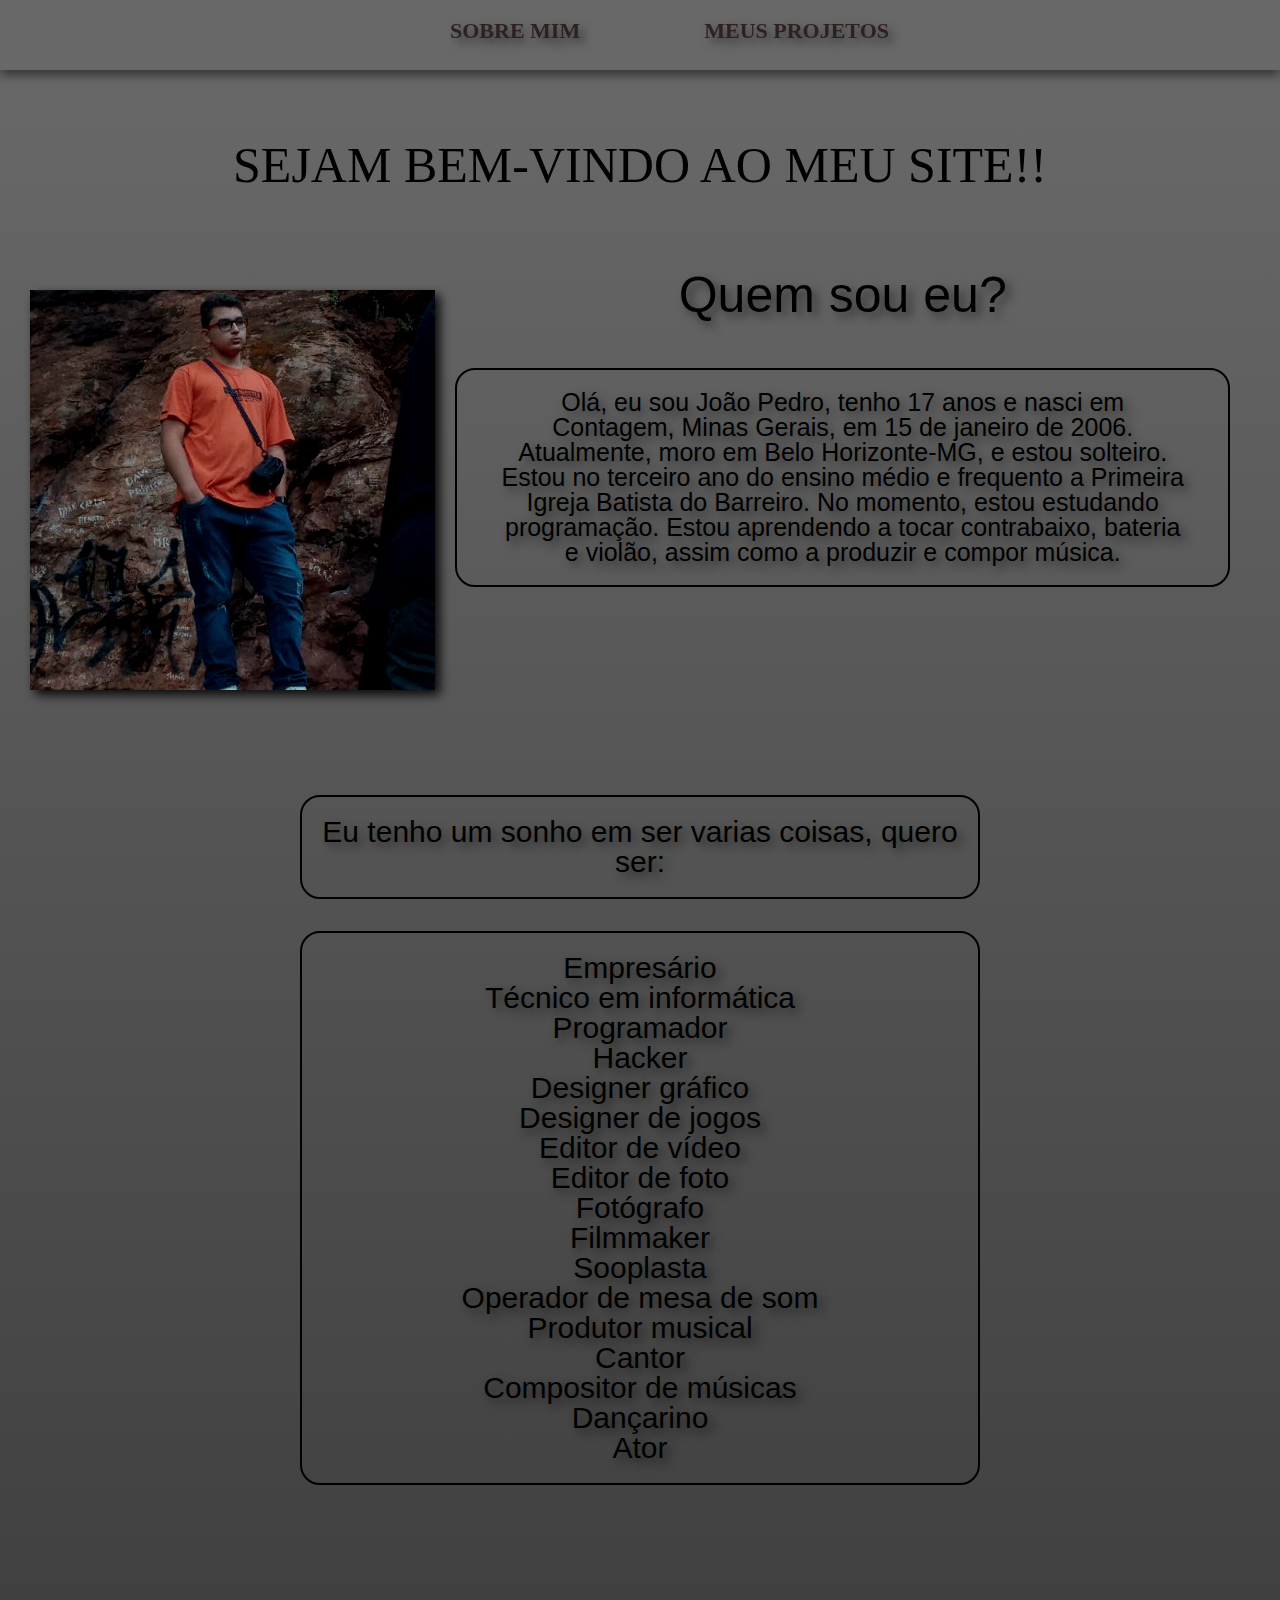
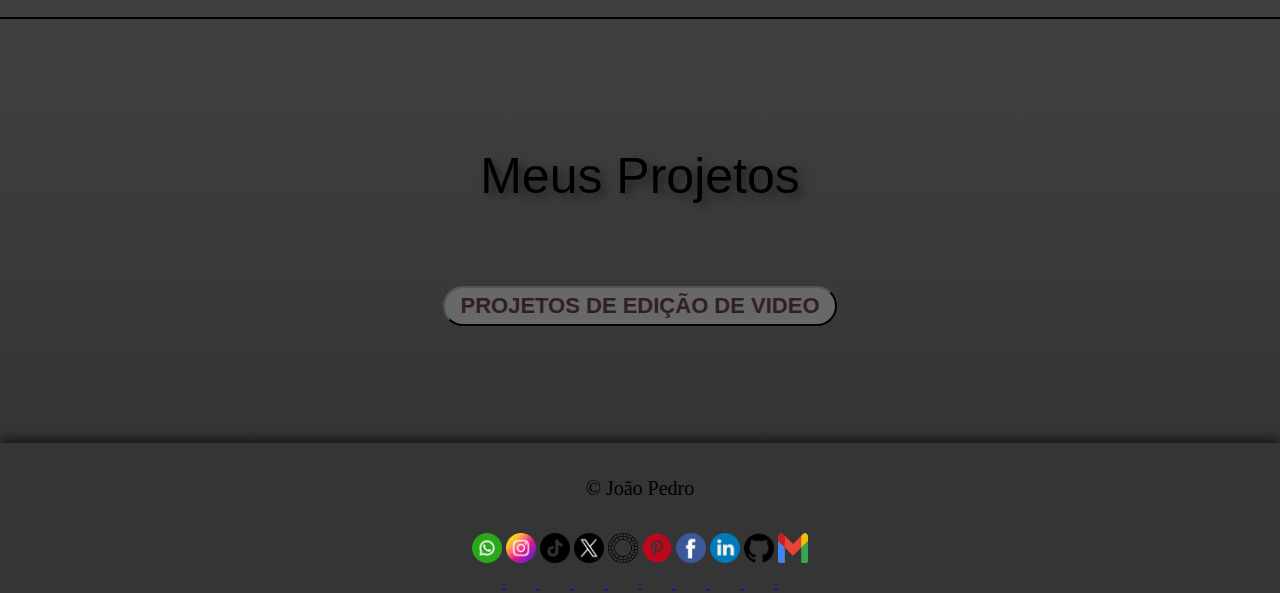
<file: index.html>
<!DOCTYPE html>
<html lang="pt-br">

<head>
    <meta charset="UTF-8">
    <meta name="viewport" content="width=device-width">
    <title> João Pedro Blog</title>
    <link rel="stylesheet" href="css/style.css">
    <link rel="stylesheet" href="css/reset.css">
    <link rel="icon" href="picture/meus-pes.jpg">
</head>

<body>
    <header>

        <div class="menu">
            <nav>
                <ul>
                    <li><a href="#how_is_me">Sobre Mim</a></li>
                    <li><a href="#projetos">Meus Projetos</a></li>
                    <!--
                                <li><a href="">Minha empresa</a></li>
                                <li><a href="">Músicas</a></li>
                            -->
                    <script src="js/scrool.js"></script>
                </ul>

            </nav>
        </div>
    </header>

    <main>
        <div>
            <h1 class="titulo">SEJAM BEM-VINDO AO MEU SITE!!</h1>

            <br><br><br><br><br>

            <div class="container">
                <img alt="foto minha" src="picture/em-cima-da-mesa-2.jpg" class="fp">
                <div id="how_is_me">
                    <span id="qse">
                        <h1>Quem sou eu?</h1>
                        <br><br><br>
                        <p id="p">
                            Olá, eu sou João Pedro, tenho 17 anos e nasci em Contagem, Minas Gerais, em 15 de janeiro de
                            2006. Atualmente, moro em Belo Horizonte-MG, e estou solteiro. Estou no terceiro ano do
                            ensino médio e frequento a Primeira Igreja Batista do Barreiro. No momento, estou estudando
                            programação. Estou aprendendo a tocar contrabaixo, bateria e violão, assim como a produzir
                            e compor música.
                        </p>
                        <br><br><br><br><br><br><br><br><br><br><br><br><br>
                    </span>
                </div>
            </div>

            <div class="myf">
                <p id="my">
                    Eu tenho um sonho em ser varias coisas, quero ser:
                </p>
                <br><br>
                <ol id="my">
                    <li>Empresário</li>
                    <li>Técnico em informática</li>
                    <li>Programador</li>
                    <li>Hacker</li>
                    <li>Designer gráfico</li>
                    <li>Designer de jogos</li>
                    <li>Editor de vídeo</li>
                    <li>Editor de foto</li>
                    <li>Fotógrafo</li>
                    <li>Filmmaker</li>
                    <li>Sooplasta</li>
                    <li>Operador de mesa de som</li>
                    <li>Produtor musical</li>
                    <li>Cantor</li>
                    <li>Compositor de músicas</li>
                    <li>Dançarino</li>
                    <li>Ator</li>
                </ol>
                <!--
                            <p class="contato" id="p">Para entrar em contato comigo basta entrar pelo <a
                                href="https://wa.me/+5531992008387" target="_blank" class="whatsapp">whatsapp</a>
                                e pelo <a href="mailto:businessescontatojp@gmail.com" target="_blank" class="gmail">gmail</a>.
                            </p>
                        -->
            </div>
        </div>
        </div>
        </div>

        </div>

        <br><br><br><br><br><br><br>

        <hr class="linha-de-divisao">

        <br><br><br><br><br><br><br>

        <div id="projetos">
            <h1>Meus Projetos</h1>
            <div class="escola">

                <br><br><br><br><br>

                <button>
                    <a href="html/p_escola.html">
                        <h2>Projetos de edição de video</h2>
                    </a>
                </button>

                <!--
                    <button>
                        <a href="html/pdp.html">
                            <h2>Projetos de programação</h2>
                        </a>
                    </button>
                -->


            </div>
        </div>

        <br><br><br><br><br><br><br>

        <!--
        <hr class="linha-de-divisao">
        
        <br><br><br><br><br><br><br>

               <div class="empresa">
                   <h1>Minha Empresa</h1>
                   <p>Atualmente eu tenho uma empresa de freelancer de edição de video que esta no seu começo</p>
                   <p>Para poder entrar em contato comigo para contratar o meu serviço, so clica no icone abaixo 👇</p>
                </div>
            
            <br><br><br><br><br><br><br>

            <hr class="linha-de-divisao">
            
            <br><br><br><br><br><br><br>

            <div class="musicas">
                <h1>Minhas músicas</h1>
                
                <br><br><br><br><br>

                <p>
                    Sou produtor musical, produtor musical e cantor, produzo e canto sertaneja,
                    abaixo você encontra os links para você acessar as minhas musicas
                </p>
                
                <br><br><br><br><br><br><br><br><br>

                    <h3>DJ JP</h3>
                    
                    <br><br><br>

                    <a href="404.html" target="_blank"><img src="icons/music/spotify.png" alt="spotify"></a>
                    <a href="404.html" target="_blank"><img src="icons/music/deezer-round-color-icon.png" alt="deezer"></a>
                    <a href="404.html" target="_blank"><img src="icons/music/logo-amazon-music-512.png" alt="amazon music"></a>
                    <a href="404.html" target="_blank"><img src="icons/music/youtube-music-icon.png" alt="yotube music"></a>
                    <a href="404.html" target="_blank"><img src="icons/music/apple-music-icon.png" alt="apple music"></a>
                    <a href="404.html" target="_blank"><img src="icons/music/tidal-round-black-icon.png" alt="tidal"></a>
                    <a href="404.html" target="_blank"><img src="icons/music/napster-logos-idbeQWKtVX.jpeg" alt="napster"></a>
                    <a href="404.html" target="_blank"><img src="icons/music/resso-logos-idGPAOTrgb.jpeg" alt="resso"></a>
                    <a href="404.html" target="_blank"><img src="icons/music/soundcloud-round-color-icon.png" alt="soundcloud"></a>
                    
                    <br><br><br><br><br><br>

                <h3>João Pedro</h3>
                
                <br><br><br>

                <a href="404.html" target="_blank"><img src="icons/music/spotify.png" alt="spotify"></a>
                <a href="404.html" target="_blank"><img src="icons/music/deezer-round-color-icon.png" alt="deezer"></a>
                <a href="404.html" target="_blank"><img src="icons/music/logo-amazon-music-512.png" alt="amazon music"></a>
                <a href="404.html" target="_blank"><img src="icons/music/youtube-music-icon.png" alt="yotube music"></a>
                <a href="404.html" target="_blank"><img src="icons/music/apple-music-icon.png" alt="apple music"></a>
                <a href="404.html" target="_blank"><img src="icons/music/tidal-round-black-icon.png" alt="tidal"></a>
                <a href="404.html" target="_blank"><img src="icons/music/napster-logos-idbeQWKtVX.jpeg" alt="napster"></a>
                <a href="404.html" target="_blank"><img src="icons/music/resso-logos-idGPAOTrgb.jpeg" alt="resso"></a>
                <a href="404.html" target="_blank"><img src="icons/music/soundcloud-round-color-icon.png" alt="soundcloud"></a>
                
                <br><br><br><br><br><br>

            </div>
            
            <br><br><br><br><br><br><br>

            <hr class="linha-de-divisao">
            
            <br><br><br><br><br><br><br>

            <div class="contato">
                <h1>Contato</h1>
               <p id="p">Entra em contato comigo por <a href="https://wa.me/5531992008387" target="_blank" class="whatsapp">whatsapp</a>, 
                <a href="https://wa.me/5531971072485" target="_blank" class="whatsapp-business">whatsapp business</a>, por 
                <a href="https://instagram.com/joaopdr___?utm_source=qr&igshid=ZDc4ODBmNjlmNQ%3D%3D" target="_blank" class="instagram">instagram</a>
                 e por <a href="mailto:businessescontatojp@gmail.com" target="_blank" class="email">email</a></p>
            </div>
            
            <br><br><br><br><br><br><br><br>

        -->
    </main>

    <footer>
        <h2>&copy; João Pedro</h2>
        <div class="social-media">
            <a href="https://wa.me/5531992008387" target="_blank">
                <img src="icons/social-media/whatsapp.png" alt="WhatsApp logo">
            </a>
            <a href="https://instagram.com/joaopdr___?utm_source=qr&igshid=ZDc4ODBmNjlmNQ%3D%3D" target="_blank">
                <img src="icons/social-media/instagram.png" alt="Instagram logo">
            </a>
            <a href="https://www.tiktok.com/@joaopdr___?_t=8fMhmpPoV1h&_r=1" target="_blank">
                <img src="icons/social-media/tiktok.png" alt="TikTok logo">
            </a>
            <a href="https://twitter.com/J040P3DR0__" target="_blank">
                <img src="icons/social-media/x.png" alt="X logo">
            </a>
            <a href="https://vsco.co/joaopedrogsil/gallery" target="_blank">
                <img src="icons/social-media/vsco-logos-idwETFT1UG.png" alt="Vsco logo">
            </a>
            <a href="https://pin.it/5l1sZMS" target="_blank">
                <img src="icons/social-media/pinterest-round-color-icon.png" alt="Pinterest logo">
            </a>
            <a href="https://www.facebook.com/profile.php?id=100021416228959" target="_blank">
                <img src="icons/social-media/facebook.png" alt="Facebook logo">
            </a>
            <a href="https://www.linkedin.com/in/jo%C3%A3o-pedro-gomes-8107b7227/" target="_blank">
                <img src="icons/social-media/linkedin.png" alt="LinkedIn logo">
            </a>
            <a href="https://github.com/j040p3dr0fc" target="_blank">
                <img src="icons/social-media/github.png" alt="GitHub logo">
            </a>
            <a href="mailto:businessescontatojp@gmail.com" target="_blank">
                <img src="icons/social-media/gmail-icon.png" alt="Gmail logo">
            </a>
        </div>
    </footer>

</body>

</html>
</file>
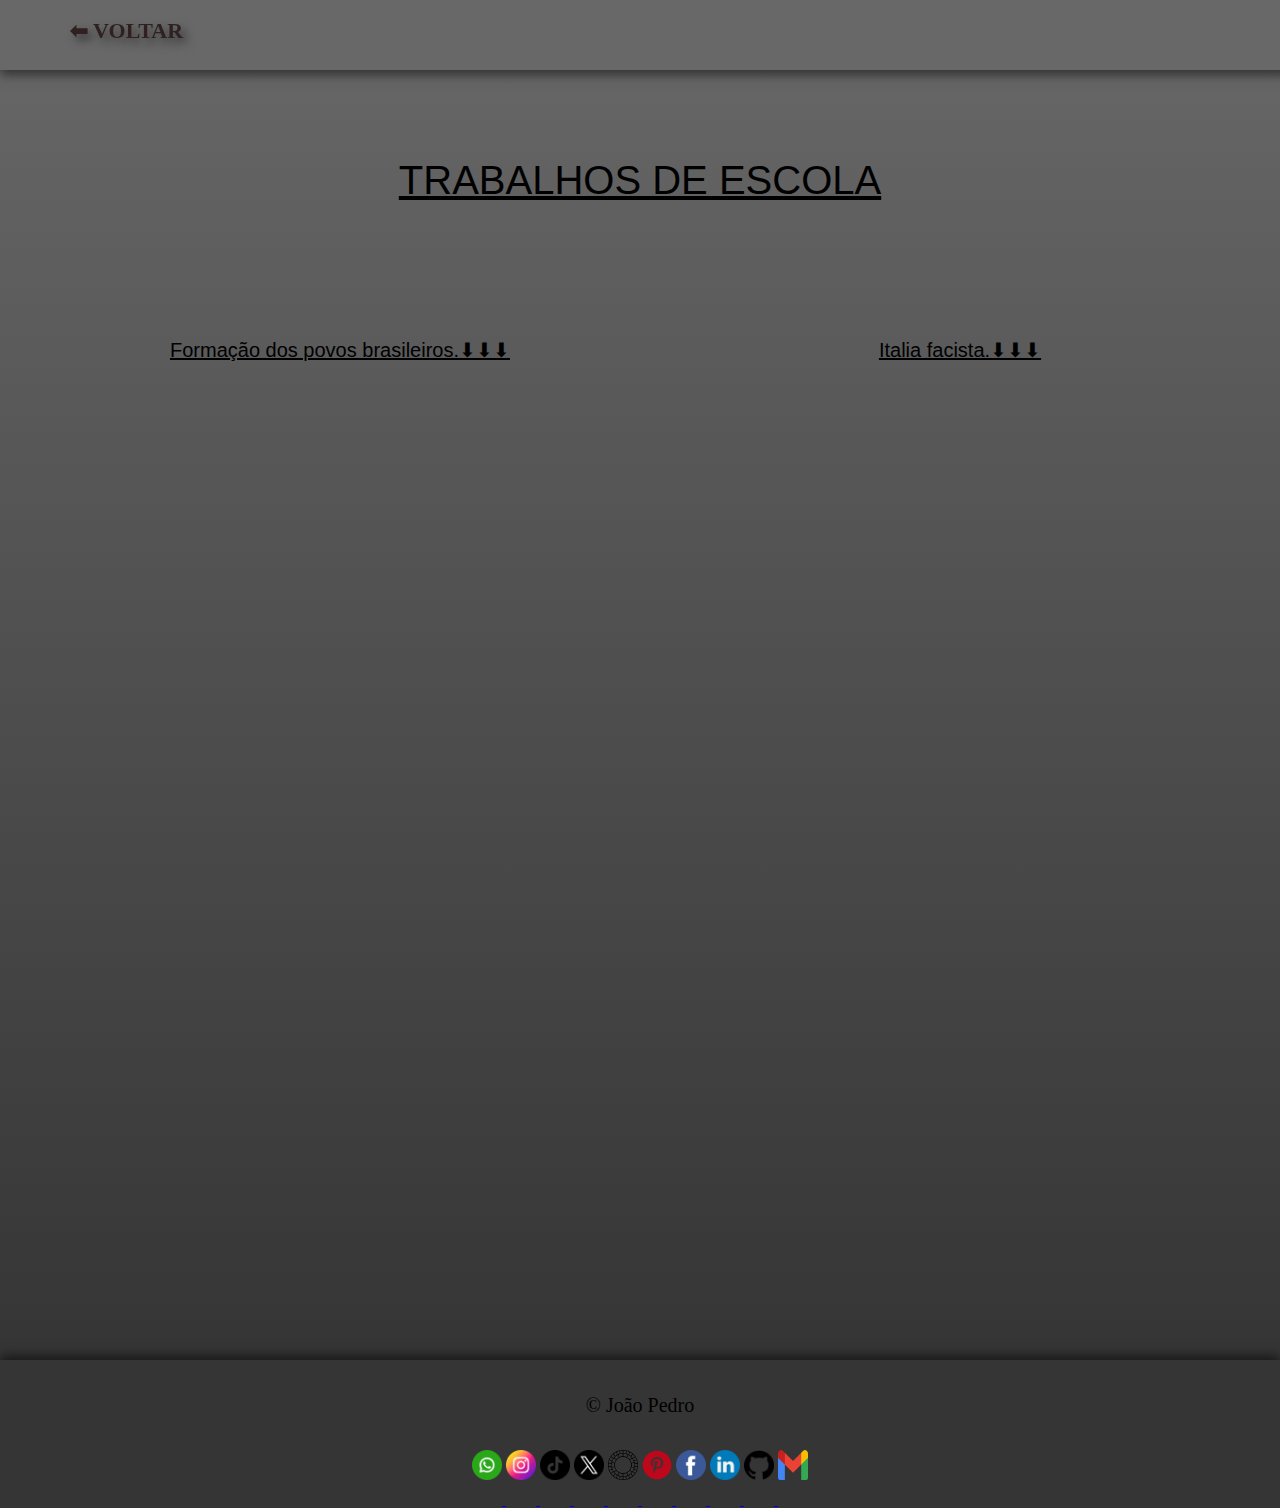
<file: html/p_escola.html>
<!DOCTYPE>
<html>

<head>
    <meta charset="UTF-8">
    <meta name="viewport" content="width=device-width">
    <title> João Pedro Blog</title>
    <link rel="stylesheet" href="../css/p_escola.css">
    <link rel="stylesheet" href="../css/reset.css">
    <link rel="icon" href="../picture/meus-pes.jpg">

</head>

<body>
    <header>
        <div class="menu">
            <nav>
                <a href="../index.html">
                    <h2>⬅ Voltar</h2>
                </a>
            </nav>
        </div>
    </header>
    <main>
        <br><br><br><br><br><br><br><br><br><br>
        <div class="escola">
            <h1>TRABALHOS DE ESCOLA</h1>
            <div class="tra_escola">
                <span class="v1">
                    <p id="sobre-o-video">Formação dos povos brasileiros.⬇⬇⬇</p>

                    <br><br>

                    <iframe width="460" height="300" src="https://www.youtube.com/embed/VYAznmqlvKw?si=DC-LJFyBeh9HVLCE"
                        title="YouTube video player" frameborder="0"
                        allow="accelerometer; autoplay; clipboard-write; encrypted-media; gyroscope; picture-in-picture; web-share"
                        allowfullscreen></iframe>
                </span>


                <span class="v2">
                    <p id="sobre-o-video">Italia facista.⬇⬇⬇</p>

                    <br><br>
                    <iframe width="460" height="300" src="https://www.youtube.com/embed/kAHxkv_ss2E?si=pcA8kKUST5azEA_0"
                        title="YouTube video player" frameborder="0"
                        allow="accelerometer; autoplay; clipboard-write; encrypted-media; gyroscope; picture-in-picture; web-share"
                        allowfullscreen></iframe>
                </span>
            </div>

            <br><br><br><br><br><br><br><br><br><br><br><br><br><br><br>
        </div>
    </main>
    <footer>
        <h2>&copy; João Pedro</h2>

        <a href="https://wa.me/5531992008387" target="_blank">
            <img src="../icons/social-media/whatsapp.png" alt="WhatsApp logo">
        </a>
        <a href="https://instagram.com/joaopdr___?utm_source=qr&igshid=ZDc4ODBmNjlmNQ%3D%3D" target="_blank">
            <img src="../icons/social-media/instagram.png" alt="Instagram logo">
        </a>
        <a href="https://www.tiktok.com/@joaopdr___?_t=8fMhmpPoV1h&_r=1" target="_blank">
            <img src="../icons/social-media/tiktok.png" alt="TikTok logo">
        </a>
        <a href="https://twitter.com/J040P3DR0__" target="_blank">
            <img src="../icons/social-media/x.png" alt="X logo">
        </a>
        <a href="https://vsco.co/joaopedrogsil/gallery" target="_blank">
            <img src="../icons/social-media/vsco-logos-idwETFT1UG.png" alt="Vsco logo">
        </a>
        <a href="https://pin.it/5l1sZMS" target="_blank">
            <img src="../icons/social-media/pinterest-round-color-icon.png" alt="Pinterest logo">
        </a>
        <a href="https://www.facebook.com/profile.php?id=100021416228959" target="_blank">
            <img src="../icons/social-media/facebook.png" alt="Facebook logo">
        </a>
        <a href="https://www.linkedin.com/in/jo%C3%A3o-pedro-gomes-8107b7227/" target="_blank">
            <img src="../icons/social-media/linkedin.png" alt="LinkedIn logo">
        </a>
        <a href="https://github.com/j040p3dr0fc" target="_blank">
            <img src="../icons/social-media/github.png" alt="GitHub logo">
        </a>
        <a href="mailto:businessescontatojp@gmail.com" target="_blank">
            <img src="../icons/social-media/gmail-icon.png" alt="Gmail logo">
        </a>

    </footer>
</body>

</html>
</file>
<file: css/style.css>
html {
  scroll-behavior: smooth;
}

body {
  margin: 0;
  padding: 0;
  height: 100%;
  display: flex;
  flex-direction: column;
}

header {
  background: #343534be;
  padding: 10px 0;
  height: 70px;
}

.menu {
  position: absolute;
  width: 940px;
  margin: 0 auto;
}

nav {
  background: #686868;
  position: fixed;
  padding: 25px;
  height: 70px;
  width: 100%;
  z-index: 100;
  box-sizing: border-box;
  text-align: justify;
  box-shadow: 0 5px 10px 0 rgba(0, 0, 0, 0.5);
}

nav li {
  display: inline;
  position: relative;
  padding: 20px 60px;
  top: 20px;
  left: 390px;
  text-shadow: 5px 5px 10px rgba(0, 0, 0, 0.5);
}

nav a {
  text-transform: uppercase;
  color: rgb(48, 33, 33);
  font-weight: bold;
  font-size: 22px;
  text-decoration: none;
}

nav a:hover {
  color: rgb(0, 0, 0);
}

main {
  background: linear-gradient(to bottom, #686868, #353535);
  font-family: "Lato", sans-serif;
  flex: 10;
}

.titulo {
  padding-top: 70px;
  text-align: center;
  font-family: "Aguafina Script", cursive;
}

.container {
  position: relative;
  display: flex;
}

.fp {
  position: relative;
  box-shadow: 5px 5px 10px rgba(0, 0, 0, 0.9);
  filter: brightness(0.8) contrast(1.2) saturate(0.9);
  width: 500px;
  height: 400px;
  top: 20px;
  left: 30px;
}

.linha-de-divisao {
  border: 1px solid #000;
  margin: 20px 0;
}

#how_is_me {
  text-align: center;
  text-shadow: 5px 5px 10px rgba(0, 0, 0, 0.5);
}

span #qse {
  box-sizing: border-box;
  border: 2px solid black;
  border-radius: 20px;
  margin: 0 200px;
  padding: 20px 40px;
}

div h1 {
  font-size: 50px;
}

#p {
  font-size: 25px;
  box-sizing: border-box;
  border: 2px solid black;
  border-radius: 20px;
  margin: 0 50px;
  padding: 20px 40px;
}

.myf * {
  text-align: center;
}

.myf #my {
  font-size: 30px;
  box-sizing: border-box;
  border: 2px solid black;
  border-radius: 20px;
  margin: 0 300px;
  padding: 20px 10px;
  text-shadow: 5px 5px 10px rgba(0, 0, 0, 0.5);
}

#projetos {
  text-align: center;
  text-shadow: 5px 5px 10px rgba(0, 0, 0, 0.5);
}

button {
  background: #686868;
  text-align: center;
  display: inline-block;
  padding: 5px 15px;
  margin: 5px 60px;
  border-radius: 30px;
  font-size: 20px;
}

button a {
  text-transform: uppercase;
  color: rgb(48, 33, 33);
  font-weight: bold;
  font-size: 22px;
  text-decoration: none;
}

button:hover {
  transform: scale(0.9);
}

button a:hover {
  color: rgb(0, 0, 0);
}

/*
.empresa {
  text-align: center;
  text-shadow: 5px 5px 10px rgba(0, 0, 0, 0.5);
}

.empresa h1 {
  padding-bottom: 60px;
}

.empresa p {
  padding: 20px 0 20px 0;
  box-sizing: border-box;
  border: 2px solid black;
  border-radius: 20px;
  margin: 0 200px;
}

.empresa img {
  height: 80px;
  width: 230px;
  padding: 40px 0 150px 0;
}

.musicas {
  text-align: center;
  text-shadow: 5px 5px 10px rgba(0, 0, 0, 0.5);
}

.musicas p {
  font-size: 27px;
  box-sizing: border-box;
  border: 2px solid black;
  border-radius: 20px;
  margin: 0 100px;
  padding: 30px 0;
}

.musicas h3 {
  text-align: center;
  font-size: 38px;
}

.musicas img {
  width: 50px;
  padding: 0 10px;
  display: inline-block;
}

.contato {
  text-align: center;
  text-shadow: 5px 5px 10px rgba(0, 0, 0, 0.5);
}

.contato h1 {
  padding-bottom: 60px;
}

.contato a {
  text-decoration: none;
}

.whatsapp,
.whatsapp-business {
  color: rgb(8, 223, 8);
}

.whatsapp:hover {
  color: rgb(9, 161, 9);
}

.gmail {
  color: red;
}

.gmaill:hover {
  color: rgb(165, 8, 8);
}
*/

footer {
  background: #353535;
  text-align: center;
  padding: 10px 0;
  height: 150px;
  box-shadow: 0px -5px 10px rgba(0, 0, 0, 0.5);
}

footer h2 {
  position: relative;
  top: 25px;
  padding: 10px 10px;
  font-size: 20px;
}

footer img {
  position: relative;
  padding: 50px 0 25px 0;
  height: 30px;
  width: 30px;
}

footer img:hover {
  transform: scale(0.8);
}

@media screen and (max-width: 940px) {
  header {
    width: 940px;
    height: 110px;
  }

  .foto {
    width: 50px;
    height: 50px;
    left: 400px;
    top: 10px;
  }

  nav {
    width: 940px;
    height: 110px;
  }

  nav li {
    font-size: 60px;
    padding: 20px 20px;
    left: 270px;
  }

  .fp {
    left: 20px;
    top: 150px;
  }

  main {
    width: 940px;
  }

  .how_is_me {
    text-align: center;
  }

  div h1 {
    font-size: 50px;
    padding: 0 25px;
  }

  div #p {
    font-size: 30px;
    margin: 0 100px;
    padding: 10px 10px;
  }

  .myf * {
    text-align: center;
  }

  .myf #my {
    font-size: 35px;
    margin: 20px;
  }

  div ol {
    font-size: 25px;
    margin: 0 200px;
  }

  .projetos h2 {
    font-size: 35px;
  }

  footer {
    width: 940px;
    height: 200px;
  }
  footer h2 {
    position: relative;
    top: 10px;
    padding: 10px 10px;
    font-size: 20px;
  }

  footer img {
    position: relative;
    top: 20px;
    height: 50px;
    width: 50px;
  }
}

/*EU TE AMO STHEFANY, VOLTA PARA MIM POR FAVOR, EU AINDA TE AMO, EU AINDA QUERO VOLTAR COM VOCÊ!!!!*/
</file>
<file: css/p_escola.css>
html {
  scroll-behavior: smooth;
  background: #353535;
}

body {
  margin: 0;
  padding: 0;
  height: 100%;
  display: flex;
  flex-direction: column;
}

header {
  background: #343534be;
  padding: 10px 0;
  height: 70px;
}

.menu {
  position: absolute;
  width: 940px;
  margin: 0 auto;
}

nav {
  background: #686868;
  position: fixed;
  padding: 25px;
  height: 70px;
  width: 1349px;
  z-index: 100;
  box-sizing: border-box;
  text-align: justify;
  box-shadow: 0 5px 10px 0 rgba(0, 0, 0, 0.5);
}

nav h2 {
  display: inline;
  position: relative;
  padding: 20px 60px;
  top: 20px;
  left: 10px;
  text-shadow: 5px 5px 10px rgba(0, 0, 0, 0.5);
}

nav a {
  text-transform: uppercase;
  color: rgb(48, 33, 33);
  font-weight: bold;
  font-size: 22px;
  text-decoration: none;
}

nav a:hover {
  color: rgb(0, 0, 0);
}

main {
  background: linear-gradient(to bottom, #686868, #353535);
  font-family: "Lato", sans-serif;
  flex: 10;
}

.escola {
  text-align: center;
  font-size: 40px;
  text-decoration: underline;
}

.tra_escola {
  display: inline-flex;
  padding: 20px 30px;
}

#sobre-o-video {
  padding-top: 100px;
  padding-bottom: 20px;
  font-size: 20px;
  text-decoration: underline;
}

.v1 {
  padding: 20px 30px;
  flex: 1;
  margin: 0 50px;
}

.v2 {
  padding: 20px 30px;
  flex: 1;
  margin: 0 50px;
}

footer {
  background: #353535;
  text-align: center;
  padding: 10px 0;
  height: 150px;
  box-shadow: 0px -5px 10px rgba(0, 0, 0, 0.5);
}

footer h2 {
  position: relative;
  top: 25px;
  padding: 10px 10px;
  font-size: 20px;
}

footer img {
  position: relative;
  padding: 50px 0 25px 0;
  height: 30px;
  width: 30px;
}

footer img:hover {
  transform: scale(0.8);
}

@media screen and (max-width: 940px) {
  header {
    width: 940px;
    height: 110px;
  }

  nav {
    width: 940px;
    height: 110px;
  }

  nav h2 {
    top: 40px;
  }

  nav li {
    font-size: 60px;
    padding: 20px 20px;
    left: 270px;
  }

  main {
    width: 940px;
  }

  .tra_escola {
    display: contents;
    padding: 0 0;
  }

  .v1 {
    padding: 0 0;
    flex: 0;
    margin: 0 0;
    width: 260px;
    height: 100px;
  }

  .v2 {
    padding: 0 0;
    flex: 0;
    margin: 0 0;
    width: 260px;
    height: 100px;
  }

  footer {
    width: 940px;
    height: 210px;
  }
  footer h2 {
    position: relative;
    top: 10px;
    padding: 10px 10px;
    font-size: 20px;
  }

  footer img {
    position: relative;
    top: 20px;
    height: 50px;
    width: 50px;
  }
}
</file>
